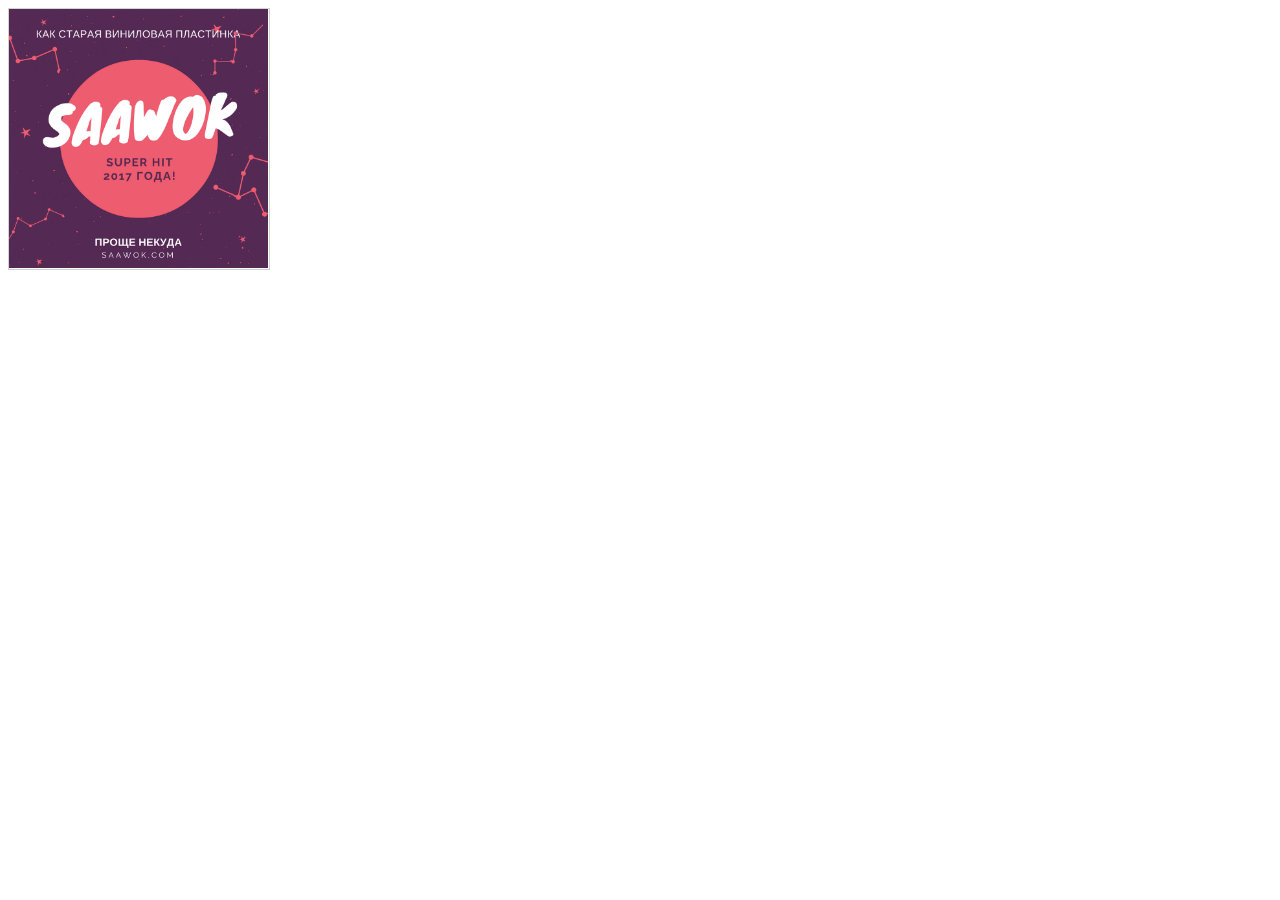
<file: sow.html>
<!DOCTYPE html>
<html lang="en">
<head>
    <meta charset="utf-8">
    <title>Swiper demo</title>
    <!-- Link Swiper's CSS -->

    <!-- Demo styles -->
    <style>
#slideshow {
  margin-left: 0;
  position: relative;
  background-color: #fff;
  border: 1px solid lightgrey;
  width: 260px;
  height: 260px;
}

#slideshow > div {
  position: absolute;
/*left: 10%;
right: 10%;
top: 25%;
bottom: 25%;
text-align: center;
*/
}

.swiper-slide {
font-size: 15px;
color: #354759;
}

    </style>
</head>
<body>
    <!-- Swiper -->


<div id="slideshow" class="shadow2">
<!--            <div class="swiper-slide"><br />Настрой фильтр ленты так, чтобы это было максимально информативно для тебя.</div>
            <div class="swiper-slide"><br />Все объявления в ленте отражают реальные потребности пользователей нашего сайта.</div>
            <div class="swiper-slide">Зная, что на самом деле нужно твоим клиентам, ты всегда можешь скорректировать своё предложение.</div>
            <div class="swiper-slide">У нас нет понятий "Актуализация", "Поднять в Топ", "Украсить Ваше объявление" <br>В них просто нет необходимости. <br>Всё намного проще.</div>
            <div class="swiper-slide"><br />Скажи, что ты ищешь, и это само найдёт тебя.</div>
-->
<div class="swiper-slide"><img src='FB/1.png' width='259px' ></div>
<div class="swiper-slide"><img src='FB/2.png' width='259px' ></div>
<div class="swiper-slide"><img src='FB/3.png' width='259px' ></div>
<div class="swiper-slide"><img src='FB/4.png' width='259px' ></div>
</div>



    <!-- Swiper JS -->

    <!-- Initialize Swiper -->
    <script>
$("#slideshow > div:gt(0)").hide();

setInterval(function() {
  $('#slideshow > div:first')
    .fadeOut(1000)
    .next()
    .fadeIn(1000)
    .end()
    .appendTo('#slideshow');
}, 7500);

    </script>
</body>
</html>
</file>
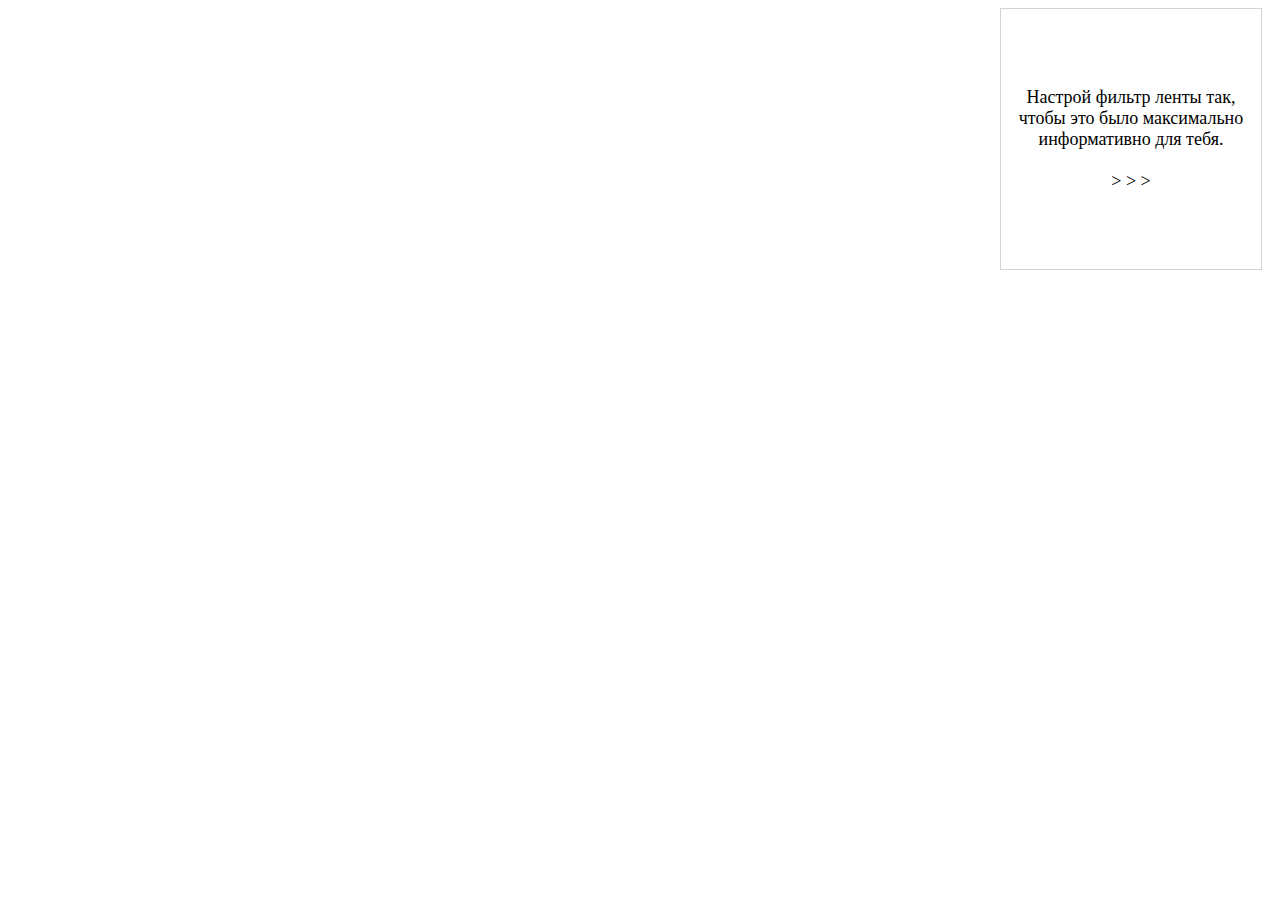
<file: sow_old.html>
<!DOCTYPE html>
<html lang="en">
<head>
    <meta charset="utf-8">
    <title>Swiper demo</title>
    <!-- Link Swiper's CSS -->
    <link rel="stylesheet" href="js/slider/css/swiper.min.css">

    <!-- Demo styles -->
    <style>

    .swiper-container {
        width: 260px;
        height: 260px;
		border:1px solid lightgrey;	
		cursor: pointer;
		margin-right: 10px;
    }
    .swiper-slide {
        text-align: center;
        font-size: 18px;
        background: #fff;
        
        /* Center slide text vertically */
        display: -webkit-box;
        display: -ms-flexbox;
        display: -webkit-flex;
        display: flex;
        -webkit-box-pack: center;
        -ms-flex-pack: center;
        -webkit-justify-content: center;
        justify-content: center;
        -webkit-box-align: center;
        -ms-flex-align: center;
        -webkit-align-items: center;
        align-items: center;
    }
    </style>
</head>
<body>
    <!-- Swiper -->
    <div class="swiper-container">
        <div class="swiper-wrapper">
            <div class="swiper-slide">Настрой фильтр ленты так, чтобы это было максимально информативно для тебя.<br><br>> > ></div>
            <div class="swiper-slide">Все объявления в ленте отражают реальные потребности пользователей нашего сайта.</div>
            <div class="swiper-slide">Зная, что на самом деле нужно твоим клиентам, ты всегда можешь скорректировать своё предложение.</div>
            <div class="swiper-slide">У нас нет понятий - Актуализация, Поднять в Топ, Украсить Ваше объявление. <br>В них просто нет необходимости. <br>Всё на много проще.
</div>
            <div class="swiper-slide">Скажи, что ты ищешь, и это само найдёт тебя.</div>
        
        </div>
    </div>

    <!-- Swiper JS -->
    <script src="js/slider/js/swiper.min.js"></script>

    <!-- Initialize Swiper -->
    <script>
    var swiper = new Swiper('.swiper-container');
    </script>
</body>
</html>
</file>
